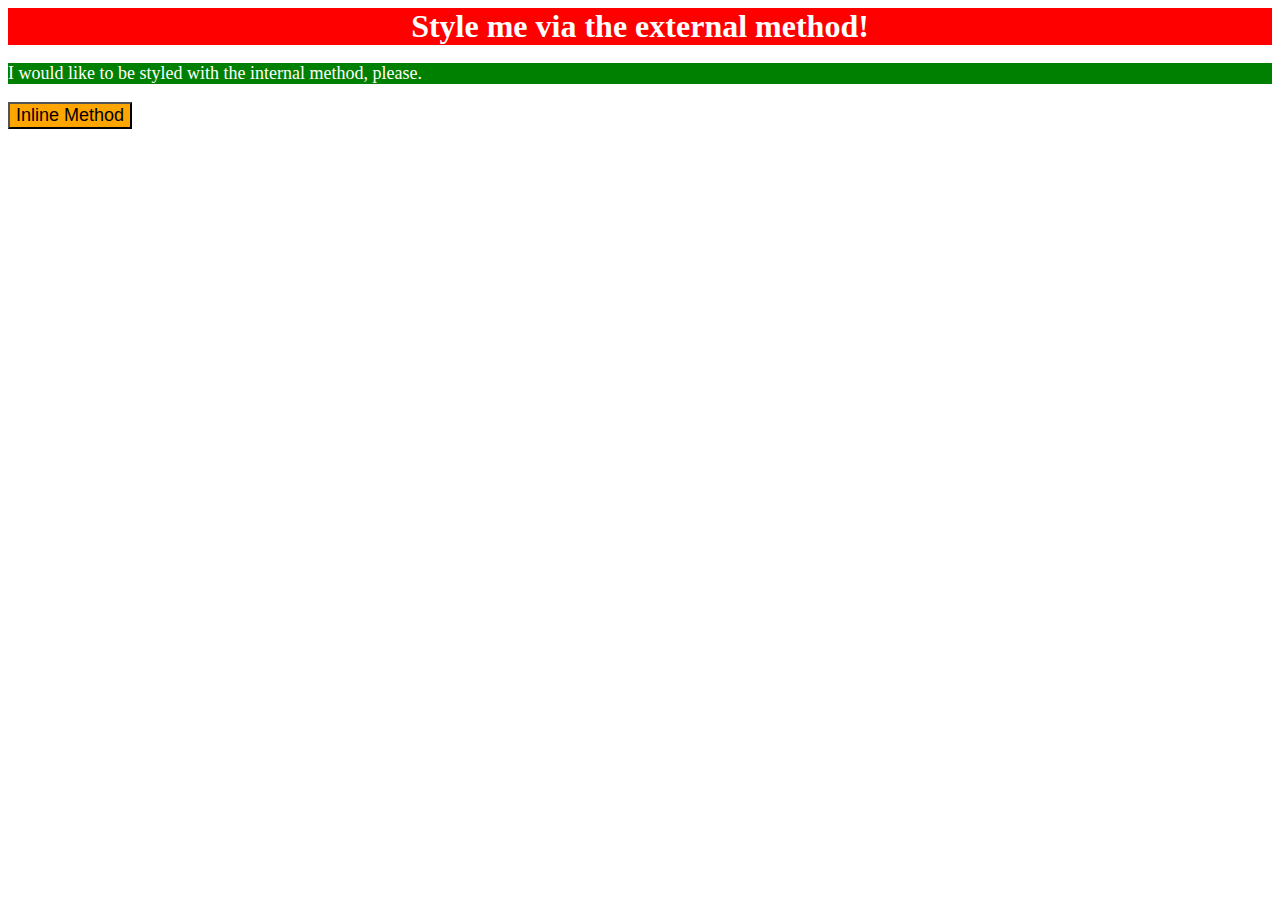
<file: foundations/01-css-methods/index.html>
<!DOCTYPE html>
<html lang="en">
  <head>
    <link rel="stylesheet" href="styles.css">
    <style>
      p {
        background-color: green;
        color: white;
        font-size: 18px;
      }
    </style>
    <meta charset="UTF-8">
    <meta http-equiv="X-UA-Compatible" content="IE=edge">
    <meta name="viewport" content="width=device-width, initial-scale=1.0">
    <title>Methods for Adding CSS</title>
  </head>
  <body>
    <div>Style me via the external method!</div>
    <p>I would like to be styled with the internal method, please.</p>
    <button style="background-color: orange; font-size: 18px;">Inline Method</button>
  </body>
</html>

<!-- div: Red background, white text, font size 32px, center aligned, bold-->

<!-- p: green background, white text, font size 18px-->

<!-- button: orange background, font size 18px-->
</file>
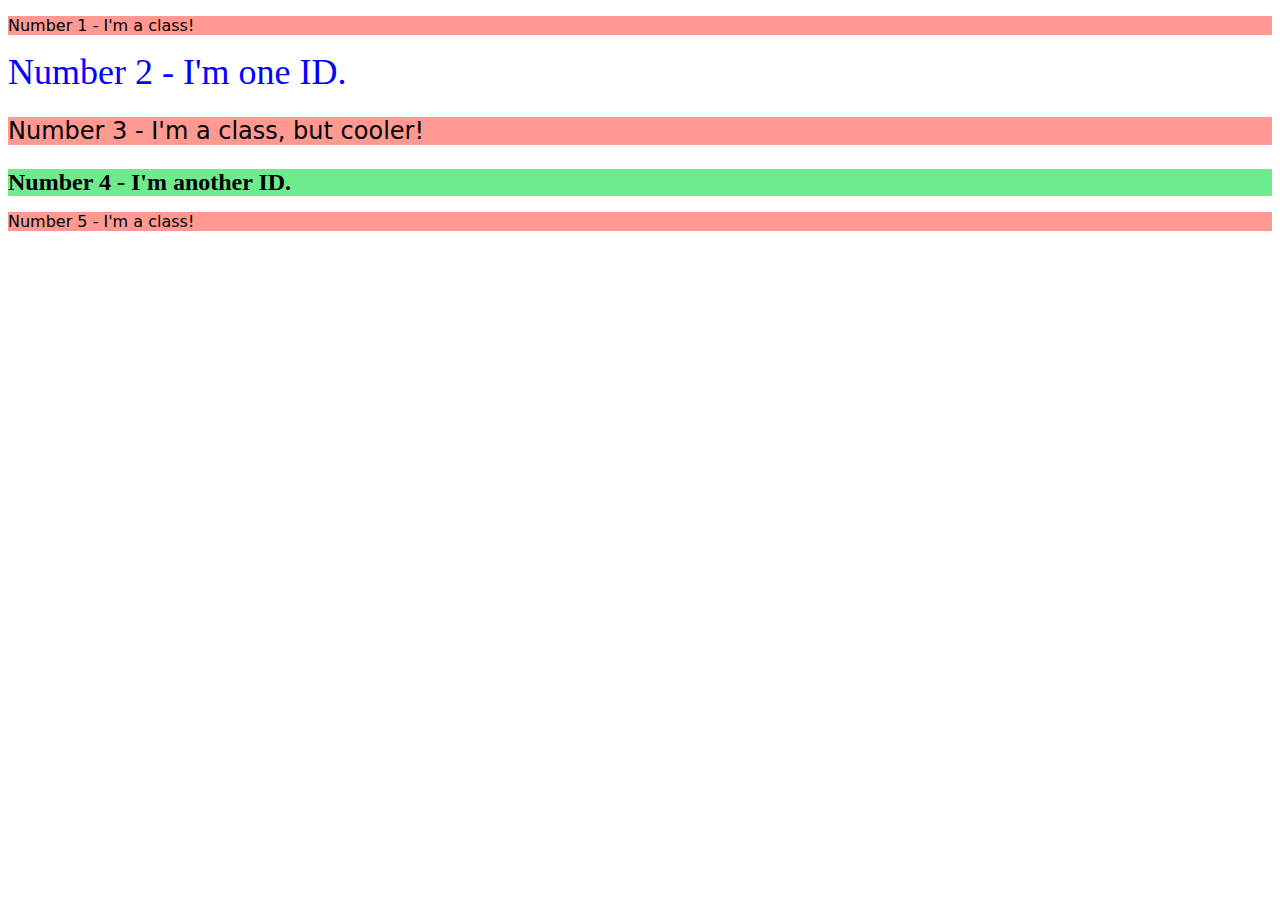
<file: foundations/02-class-id-selectors/index.html>
<!DOCTYPE html>
<html lang="en">
  <head>
    <meta charset="UTF-8">
    <meta http-equiv="X-UA-Compatible" content="IE=edge">
    <meta name="viewport" content="width=device-width, initial-scale=1.0">
    <title>Class and ID Selectors</title>
    <link rel="stylesheet" href="style.css">
  </head>
  <body>
    <p class="odd">Number 1 - I'm a class!</p>
    <div id="two">Number 2 - I'm one ID.</div>
    <p class="odd cool">Number 3 - I'm a class, but cooler!</p>
    <div id="four">Number 4 - I'm another ID.</div>
    <p class="odd">Number 5 - I'm a class!</p>
  </body>
</html>
</file>
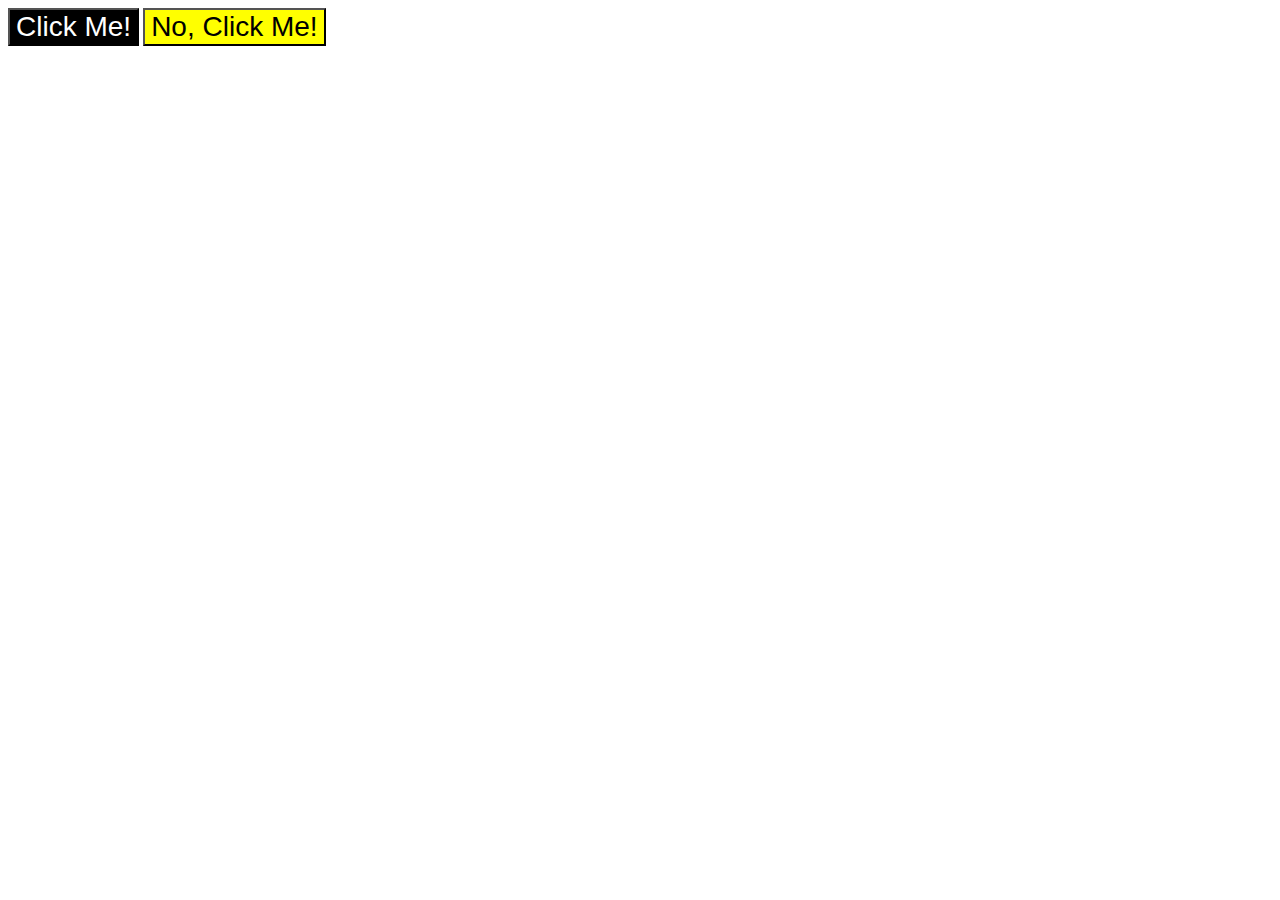
<file: foundations/03-grouping-selectors/index.html>
<!DOCTYPE html>
<html lang="en">
  <head>
    <meta charset="UTF-8">
    <meta http-equiv="X-UA-Compatible" content="IE=edge">
    <meta name="viewport" content="width=device-width, initial-scale=1.0">
    <title>Grouping Selectors</title>
    <link rel="stylesheet" href="style.css">
  </head>
  <body>
    <button class="First button">Click Me!</button>
    <button class="Second button">No, Click Me!</button>
  </body>
</html>
</file>
<file: foundations/01-css-methods/styles.css>
div {
    color: white;
    background-color: red;
    font-size: 32px;
    font-weight: bold;
    text-align: center;
}

/* div: Red background, white text, font size 32px, center aligned, bold */
</file>
<file: foundations/02-class-id-selectors/style.css>
/* All odd numbered elements: a light red/pink background, and a list of fonts 
    containing Verdana and DejaVu Sans with sans-serif as a fallback- */
.odd {
    background-color: #ff9992;
    font-family: Verdana, "DejaVu Sans", sans-serif;
}

/* The second element: blue text and a font size of 36px */
#two {
    color: blue;
    font-size: 36px;
}

/* The third element: in addition to the styles for all odd numbered elements,
     add a font size of 24px */
.cool {
    font-size: 24px;
}

/* The fourth element: a light green background, a font size of 24px, and bold */
#four {
    background-color: #6eec8d;
    font-size: 24px;
    font-weight: bold;
}
</file>
<file: foundations/03-grouping-selectors/style.css>
/* The first element: a black background and white text */
.First {
    background-color: black;
    color: white;
}

/* The second element: a yellow background */
.Second {
    background-color: yellow;
}

/* Both elements: a font size of 28px and a list of fonts containing Helvetica and Times New Roman,
 with sans-serif as a fallback */
.button {
    font-size: 28px;
    font-family: Helvetica, "Times New Roman", sans-serif;
}
</file>
